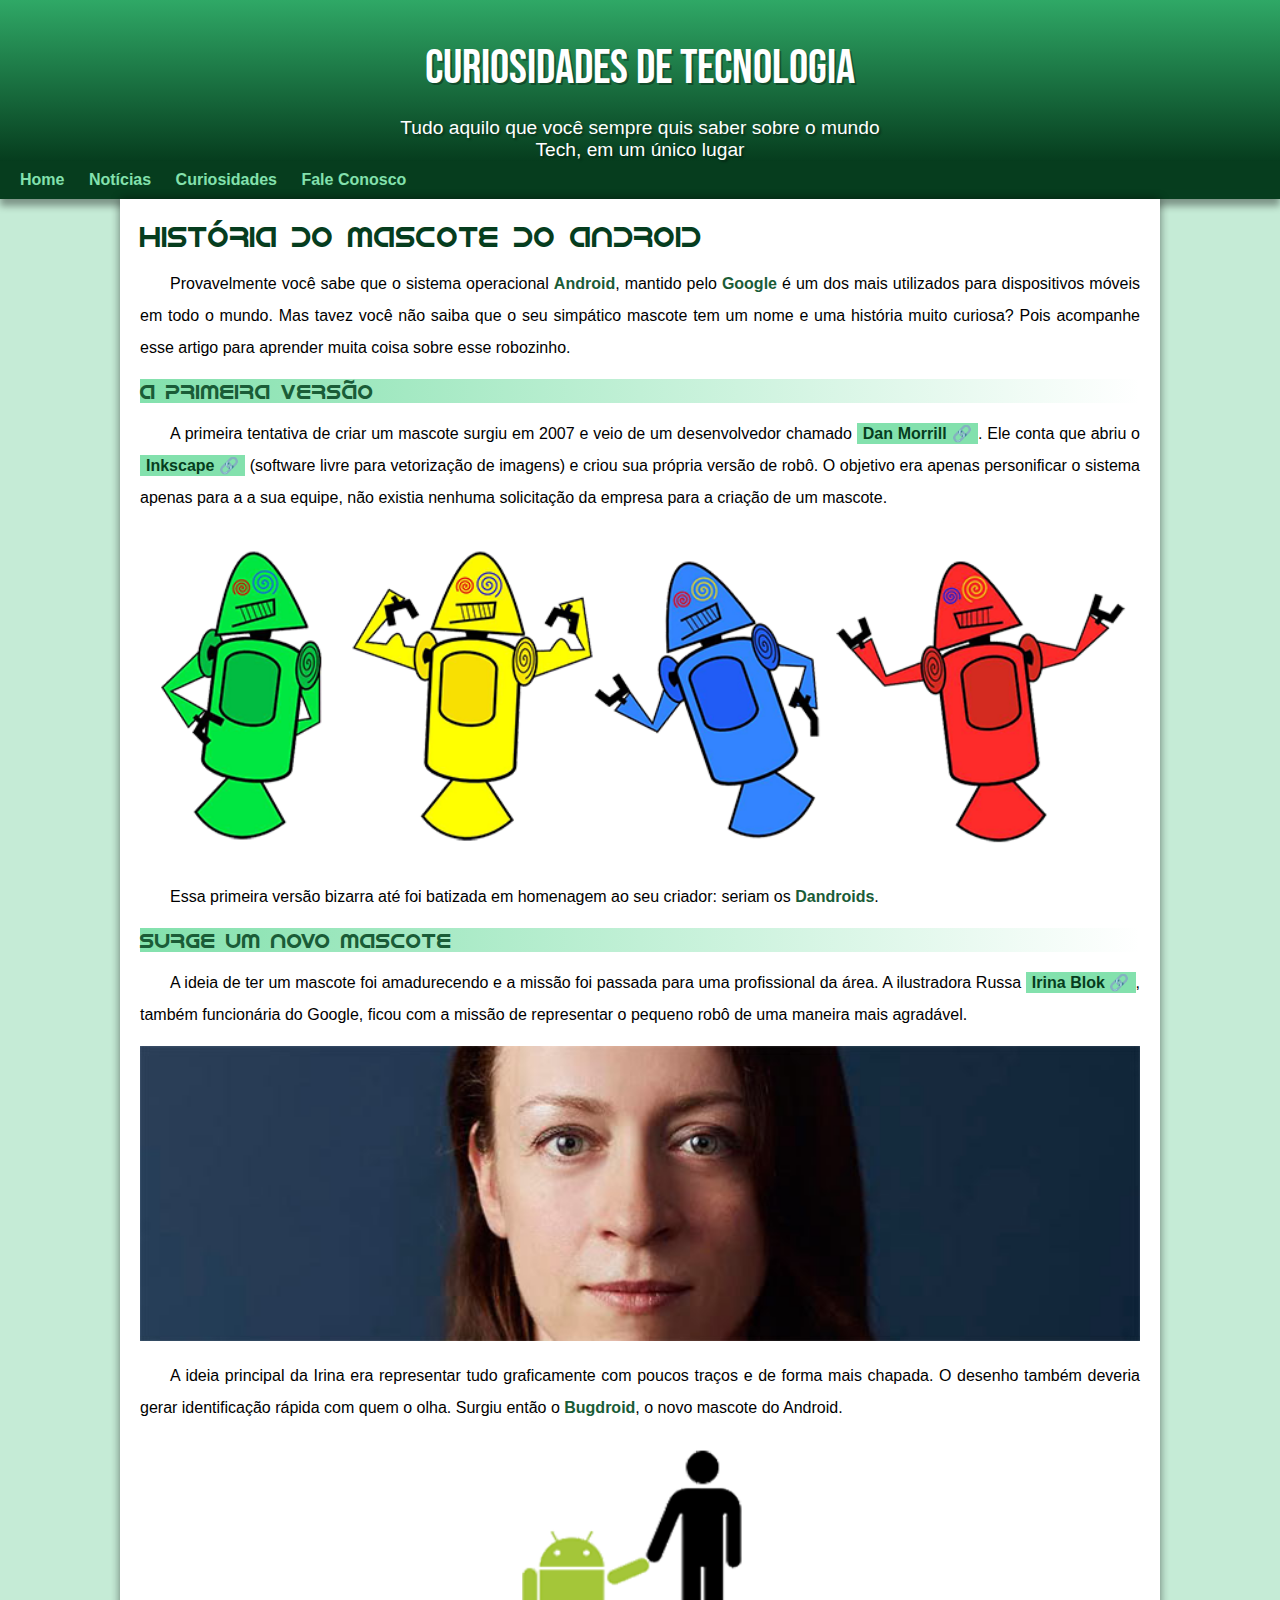
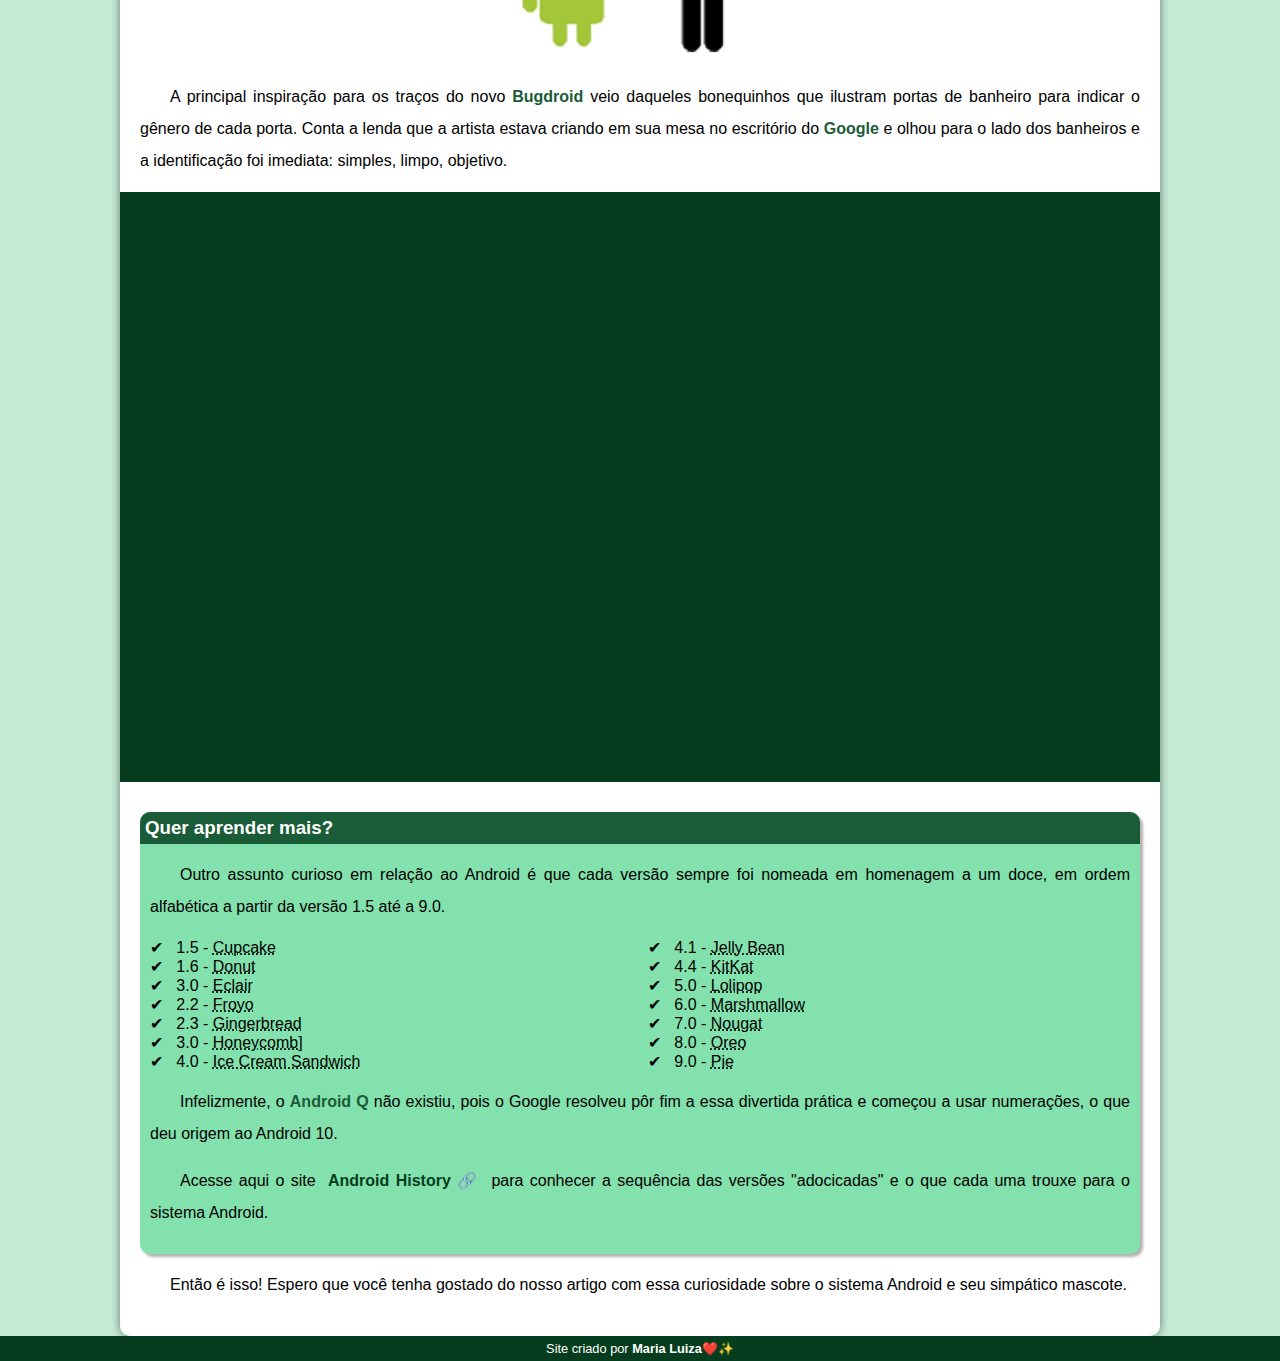
<file: index.html>
<!DOCTYPE html>
<html lang="pt-br">
<head>
    <meta charset="UTF-8">
    <meta name="viewport" content="width=device-width, initial-scale=1.0">
    <title>Como surgiu o mascote do Android?</title>
    <link rel="shortcut icon" href="imagens/favicon.ico" type="image/x-icon">
    <link rel="stylesheet" href="style/style.css">
</head>
<body>
    <header>
        <h1>Curiosidades de Tecnologia</h1>
        <p>Tudo aquilo que você sempre quis saber sobre o mundo Tech, em um único lugar</p>
    </header>
    <nav>
        <a href="#">Home</a>
        <a href="#">Notícias</a>
        <a href="#">Curiosidades</a>
        <a href="#">Fale Conosco</a>
    </nav>
    <main>
        <article>
            <h1>História do Mascote do Android</h1>

            <p>Provavelmente você sabe que o sistema operacional <strong>Android</strong>, mantido pelo <strong>Google</strong> é um dos mais utilizados para dispositivos móveis em todo o mundo. Mas tavez você não saiba que o seu simpático mascote tem um nome e uma história muito curiosa? Pois acompanhe esse artigo para aprender muita coisa sobre esse robozinho.</p>

            <h2>A primeira versão</h2>

            <p>A primeira tentativa de criar um mascote surgiu em 2007 e veio de um desenvolvedor chamado <a href="https://androidcommunity.com/dan-morrill-shows-us-the-android-mascot-that-almost-was-20130103/" target="_blank" class="externa">Dan Morrill</a>. Ele conta que abriu o <a href="https://inkscape.org/pt-br/" target="_blank" class="externa">Inkscape</a> (software livre para vetorização de imagens) e criou sua própria versão de robô. O objetivo era apenas personificar o sistema apenas para a a sua equipe, não existia nenhuma solicitação da empresa para a criação de um mascote.</p>

            <picture>
                <source media="(max-width:670px )" srcset="imagens/dan-droids-pq.png">

                <img src="imagens/dan-droids.png" alt="Primeiro mascote do Android">
            </picture>

            <p>Essa primeira versão bizarra até foi batizada em homenagem ao seu criador: seriam os <strong>Dandroids</strong>.</p>

            <h2>Surge um novo mascote</h2>

            <p>A ideia de ter um mascote foi amadurecendo e a missão foi passada para uma profissional da área. A ilustradora Russa <a href="https://www.irinablok.com/" target="_blank" class="externa">Irina Blok</a>, também funcionária do Google, ficou com a missão de representar o pequeno robô de uma maneira mais agradável.</p>

           <picture>
            <source media="(max-width: 670px)" srcset="imagens/irina-blok-pq.jpg">
            
            <img src="imagens/irina-blok.jpg" alt="Irina Block, criadora do bugdroid">
        </picture>

            <p>A ideia principal da Irina era representar tudo graficamente com poucos traços e de forma mais chapada. O desenho também deveria gerar identificação rápida com quem o olha. Surgiu então o <strong>Bugdroid</strong>, o novo mascote do Android.</p>

           <img src="imagens/bugdroid.png" class="pequena" alt="Bugdroid">

            <p>A principal inspiração para os traços do novo <strong>Bugdroid</strong> veio daqueles bonequinhos que ilustram portas de banheiro para indicar o gênero de cada porta. Conta a lenda que a artista estava criando em sua mesa no escritório do <strong>Google</strong> e olhou para o lado dos banheiros e a identificação foi imediata: simples, limpo, objetivo.</p>

            <div class="video">
                <iframe width="560" height="315" src="https://www.youtube.com/embed/l2UDgpLz20M?si=quJtWJA5aKn_xSaV" title="YouTube video player" frameborder="0" allow="accelerometer; autoplay; clipboard-write; encrypted-media; gyroscope; picture-in-picture; web-share" referrerpolicy="strict-origin-when-cross-origin" allowfullscreen></iframe>
            </div>
            
            <aside>
                <h3>Quer aprender mais?</h3>
                
                <p>Outro assunto curioso em relação ao Android é que cada versão sempre foi nomeada em homenagem a um doce, em ordem alfabética a partir da versão 1.5 até a 9.0.</p>

                <ul>

                    <li>
                        1.5 - <abbr title="Bolo de Copo">Cupcake</abbr>
                    </li>

                    <li>
                        1.6 - <abbr title="Rosquinha">Donut</abbr>
                    </li>

                    <li>
                        3.0 - <abbr title="Bomba">Eclair</abbr>
                    </li>

                    <li>
                        2.2 - <abbr title="Iorgurte Congelado">Froyo</abbr>
                    </li>

                    <li>
                        2.3 - <abbr title="Biscoito de Gengibre">Gingerbread</abbr>
                    </li>

                    <li>
                        3.0 - <abbr title="Favo de Mel">Honeycomb</abbr>]
                    </li>

                    <li>
                        4.0 - <abbr title="Sanduiche de Sorvete">Ice Cream Sandwich</abbr>
                    </li>

                    <li>
                        4.1 - <abbr title="Jujuba">Jelly Bean</abbr>
                    </li>

                    <li>
                        4.4 - <abbr title="KitKat">KitKat</abbr>
                    </li>

                    <li>
                        5.0 - <abbr title="Pirulito">Lolipop</abbr>
                    </li>

                    <li>
                        6.0 - <abbr title="Marshmallow">Marshmallow</abbr>
                    </li>

                    <li>
                        7.0 - <abbr title="Torrone">Nougat</abbr>
                    </li>

                    <li>
                        8.0 - <abbr title="Oreo">Oreo</abbr>
                    </li>

                    <li>
                        9.0 - <abbr title="Torta">Pie</abbr>
                    </li>

                </ul>

                <p>Infelizmente, o <strong>Android Q</strong> não existiu, pois o Google resolveu pôr fim a essa divertida prática e começou a usar numerações, o que deu origem ao Android 10.</p>

                <p>
                    
                    Acesse aqui o site <a href="https://www.android.com/intl/pt-PT/what-is-android/" target="_blank" class="externa">Android History</a> para conhecer a sequência das versões "adocicadas" e o que cada
                    uma trouxe para o sistema Android.
        
                </p>
            </aside>
            
            <p>Então é isso! Espero que você tenha gostado do nosso artigo com essa curiosidade sobre o sistema Android e seu simpático mascote.</p>

        </article>
    </main>
    <footer>
        <p>
            Site criado por <a href="https://www.instagram.com/maria_luiza_camilo_/" target="_blank">Maria Luiza</a>❤️✨
        </p>
    </footer>
</body>
</html>
</file>
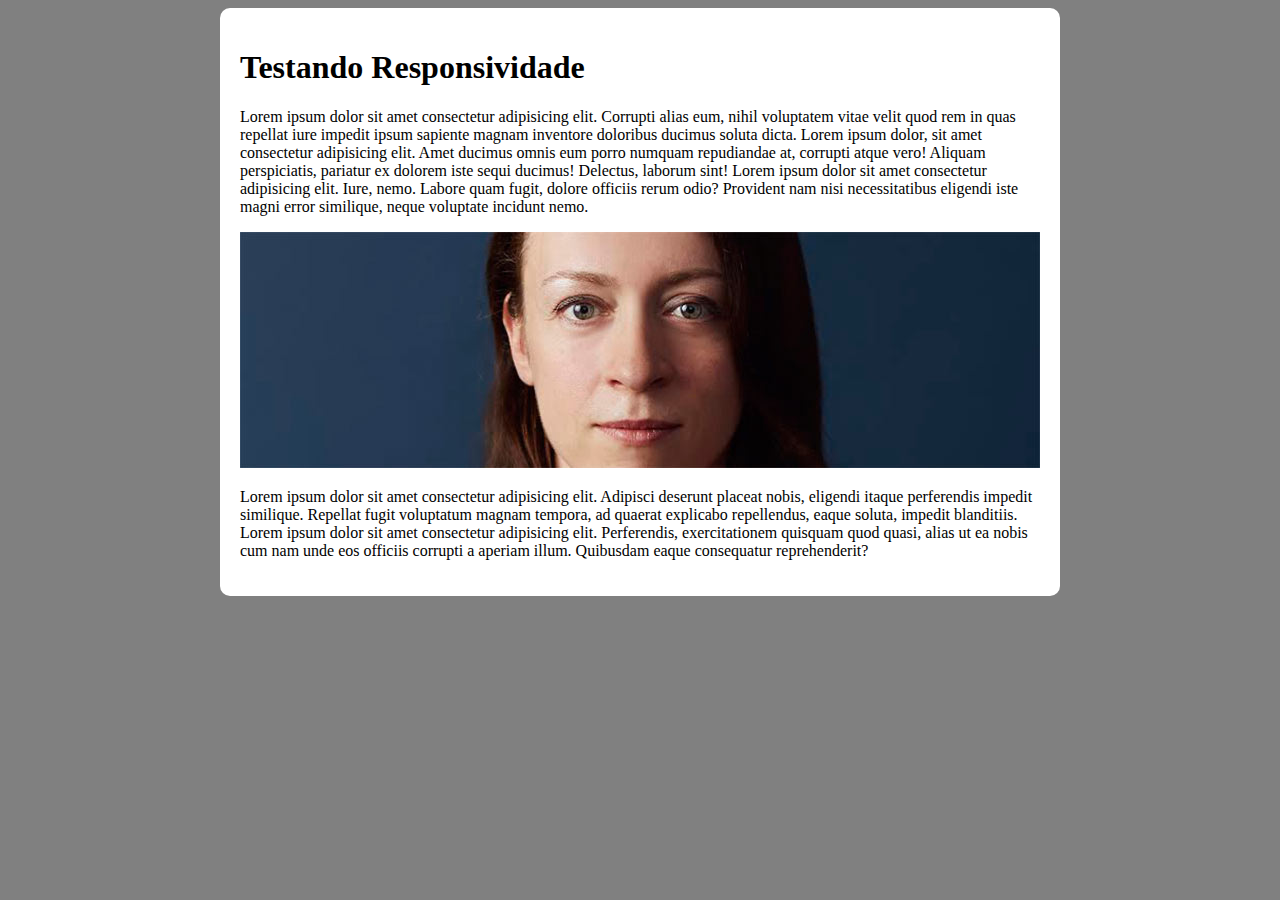
<file: teste_responsividade.html>
<!DOCTYPE html>
<html lang="pt-br">
<head>
    <meta charset="UTF-8">
    <meta name="viewport" content="width=device-width, initial-scale=1.0">
    <title>Teste de responsividade</title>
    <style>
        body{
            background-color: gray;
        }

        main{
            background-color: white;
            padding: 20px;
            border-radius: 10px;

           min-width: 280px;
           max-width: 800px;
           margin: auto;
        }

        img{
            width: 100%;
        }
    </style>
</head>
<body>
    <main>
        <h1>Testando Responsividade</h1>
        <p>Lorem ipsum dolor sit amet consectetur adipisicing elit. Corrupti alias eum, nihil voluptatem vitae velit quod rem in quas repellat iure impedit ipsum sapiente magnam inventore doloribus ducimus soluta dicta. Lorem ipsum dolor, sit amet consectetur adipisicing elit. Amet ducimus omnis eum porro numquam repudiandae at, corrupti atque vero! Aliquam perspiciatis, pariatur ex dolorem iste sequi ducimus! Delectus, laborum sint! Lorem ipsum dolor sit amet consectetur adipisicing elit. Iure, nemo. Labore quam fugit, dolore officiis rerum odio? Provident nam nisi necessitatibus eligendi iste magni error similique, neque voluptate incidunt nemo.</p>

        <picture>
            <source media="(max-width: 600px)" srcset="imagens/irina-blok-pq.jpg">
            <img src="imagens/irina-blok.jpg" alt="irina-blok">
        </picture>

        <p>Lorem ipsum dolor sit amet consectetur adipisicing elit. Adipisci deserunt placeat nobis, eligendi itaque perferendis impedit similique. Repellat fugit voluptatum magnam tempora, ad quaerat explicabo repellendus, eaque soluta, impedit blanditiis. Lorem ipsum dolor sit amet consectetur adipisicing elit. Perferendis, exercitationem quisquam quod quasi, alias ut ea nobis cum nam unde eos officiis corrupti a aperiam illum. Quibusdam eaque consequatur reprehenderit?</p>
    </main>
</body>
</html>
</file>
<file: style/style.css>
@charset "UTF-8";

@import url('https://fonts.googleapis.com/css2?family=Bebas+Neue&family=Itim&display=swap');

@font-face{
    font-family:'Android';
    src:url('/fontes/idroid.otf') format('opentype');
    font-weight: normal;
}

:root{
    --cor0:#c5ebd6;
    --cor1:#83e1ad;
    --cor2:#3ddc84;
    --cor3:#2fa866;
    --cor4:#1a5c37;
    --cor5:#063d1e;

    --fonte-padrao: Arial, Verdana, Helvetica, sans-serif;
    --fonte-destaque: 'Bebas Neue', cursive;
    --fonte-android: 'Android', cursive;
}

* {
    margin: 0px;
    padding: 0px;
}

body{
    background-color:var(--cor0);
    font-family: var(--fonte-padrao);
}

a.externa::after{
    content: '\00a0\1F517';
}

header{
   background-image: linear-gradient(to bottom, var(--cor3), var(--cor5));
    min-width:150px;
    text-align: center;
    padding-top: 40px;
}

header > h1 {
    color: white;
    font-family: var(--fonte-destaque);
    font-size: 3em;
    font-weight: normal;
    margin-bottom: 20px;
    text-shadow: 2px 2px 0px #00000056;
}

header > p{
    font-family: var(--fonte-padrao);
    font-size:1.2em;
    color: white;
    max-width: 500px;
    padding-right: 10px;
    padding-left: 10px;
    margin: auto;
    text-shadow: 2px 2px 2px #00000056;
}

nav{
    background-color: var(--cor5);
    padding: 10px;
    box-shadow:0px 7px 7px#0000005d;
}

nav > a{
    color: var(--cor1);
    padding: 10px;
    border-radius: 5px;
    text-decoration: none;
    font-weight: bold;
    margin-bottom: 20px;
    transition-duration: 0.5s;
}

nav > a:hover{
    background-color:  var(--cor3);
    color: var(--cor5);
}

main{
    background-color: white;
    min-width: 300px;
    max-width: 1000px;
    margin-bottom: 30px;
    margin: auto;
    padding: 20px;
    box-shadow: 0px 0px 10px #0000007e;
    border-bottom-right-radius:10px;
    border-bottom-left-radius: 10px;
}

main img{
    width: 100%;
}

main img.pequena{
    max-width: 350px;
    display: block;
    margin: auto;
}

div.video{
    background-color: var(--cor5);
    margin: 0px -20px 30px -20px;
    padding: 20px;
    padding-bottom: 57%;
    position: relative;
}

div.video > iframe{
    position: absolute;
    top: 5%;
    left: 5%;
    width: 90%;
    height: 90%;

}

main h1{
    color:var(--cor5);
    font-family: var(--fonte-android);
    font-weight: normal;
    font-size: 1.8em;
}

main h2{
    font-family: var(--fonte-android);
    color: var(--cor4);
    font-size: 1.3em;
    font-weight: normal;
    background-image: linear-gradient(to right, var(--cor1), transparent);
    text-align: 8px;
}

main p{
    margin: 15px 0px;
    text-align: justify;
    text-indent: 30px;
    font-size: 1em;
    line-height: 2em;
}

main strong{
    color: var(--cor4);
    font-weight: bold;
}

main a{
    text-decoration: none;
    font-weight: bold;
    color: var(--cor5);
    background-color: var(--cor1);
    padding: 2px 6px;
}

main a:hover{
    text-decoration: underline;
    color: var(--cor4);
}

aside{
    background-color: var(--cor1);
    padding: 10px;
    border-radius: 10px;
    box-shadow: 3px 3px 3px #0000004f;
}

aside > h3{
    background-color: var(--cor4);
    color: white;
    padding: 5px;
    margin: -10px -10px 0px -10px;
    border-radius: 10px 10px 0px 0px;
}

aside > ul{
    list-style-type: '\2714\00a0\00a0';
    list-style-position: inside;
    columns: 2;
}

footer{
    background-color: var(--cor5);
    color: white;
    text-align: center;
    font-size: 0.8em;
    padding: 5px;
}

footer a{
    color: white;
    font-weight: bold;
    text-decoration: none;
}

footer a:hover{
    text-decoration: underline;
    color: var(--cor1);
}
</file>
